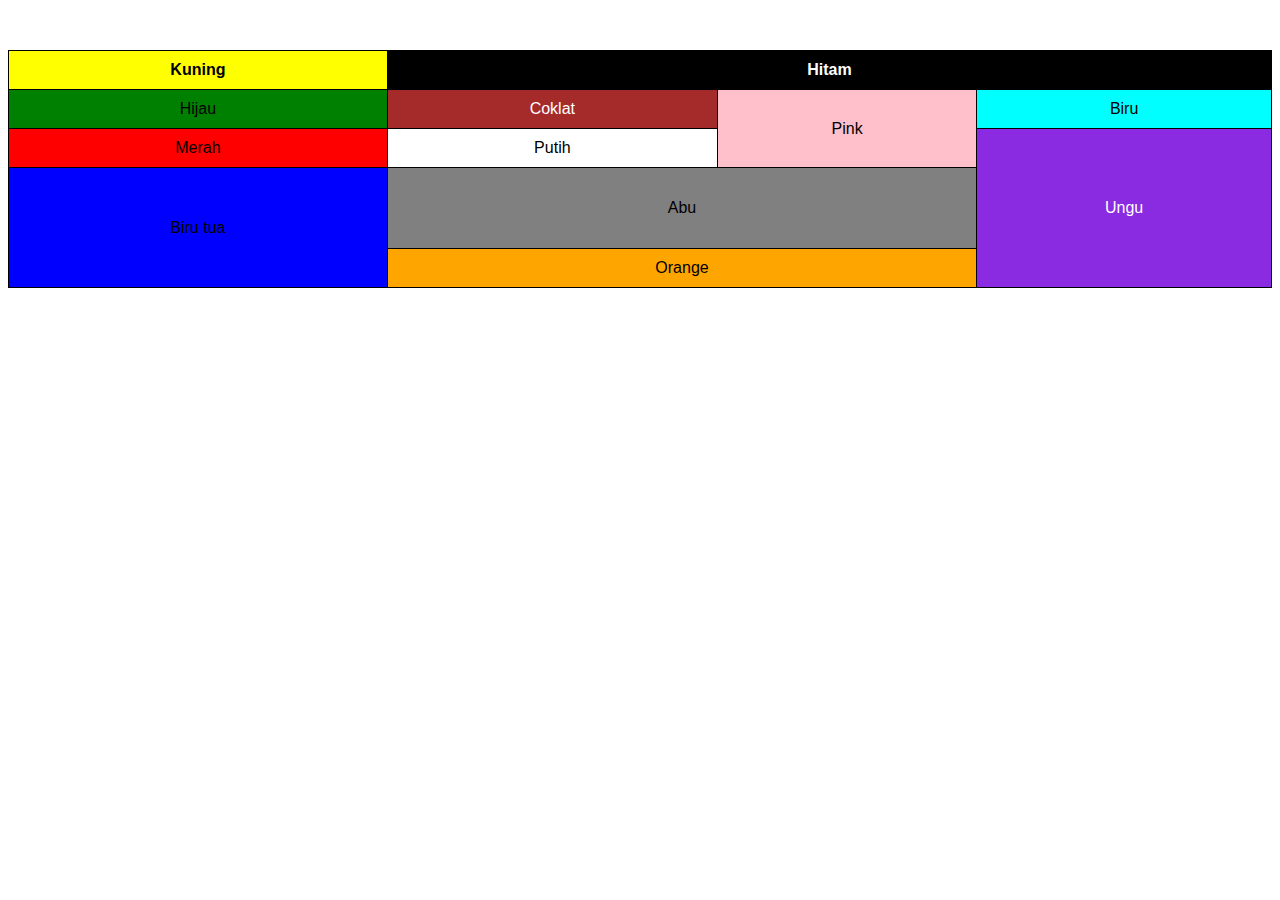
<file: mission 1/index.html>
<!DOCTYPE html>
<html>

<head>
    <link rel="stylesheet" href="styles.css">
    <title>mission1_Afyar</title>
</head>

<body>

    <table>
        <tr>
            <th class="yellow">Kuning</th>
            <th class="black" colspan="3">Hitam</th>
        </tr>
        <tr>
            <td class="green">Hijau</td>
            <td class="brown">Coklat</td>
            <td class="pink" rowspan="2">Pink</td>
            <td class="aqua">Biru</td>
        </tr>
        <tr>
            <td class="red">Merah</td>
            <td class="white">Putih</td>
            <td class="purple" rowspan="4">Ungu</td>
        </tr>
        <tr>
            <td class="blue" rowspan="3">Biru tua</td>
            <td colspan="2" rowspan="2" class="gray">Abu</td>
        </tr>
        <tr>
        </tr>
        <tr>
            <td colspan="2" class="orange">Orange</td>
        </tr>
    </table>

</body>

</html>
</file>
<file: mission 1/styles.css>
table {
    border-collapse: collapse;
    width: 100%;
    margin: auto;
    margin-top: 50px;
    font-family: Calibri, sans-serif;
}

th,
td {
    border: 1px solid black;
    padding: 10px;
    text-align: center;
    font-family: Calibri, sans-serif;
}

th {
    background-color: #f2f2f2;
}

.yellow {
    background-color: yellow;
}

.black {
    background-color: black;
    color: white;
}

.green {
    background-color: green;
}

.brown {
    background-color: brown;
    color: white;
}

.pink {
    background-color: pink;
}

.aqua {
    background-color: aqua;
}

.red {
    background-color: red;
}

.white {
    background-color: white;
}

.purple {
    background-color: blueviolet;
    color: white;
}

.blue {
    background-color: blue;
}

.gray {
    background-color: gray;
    height: 60px;
}

.orange {
    background-color: orange;
}
</file>
